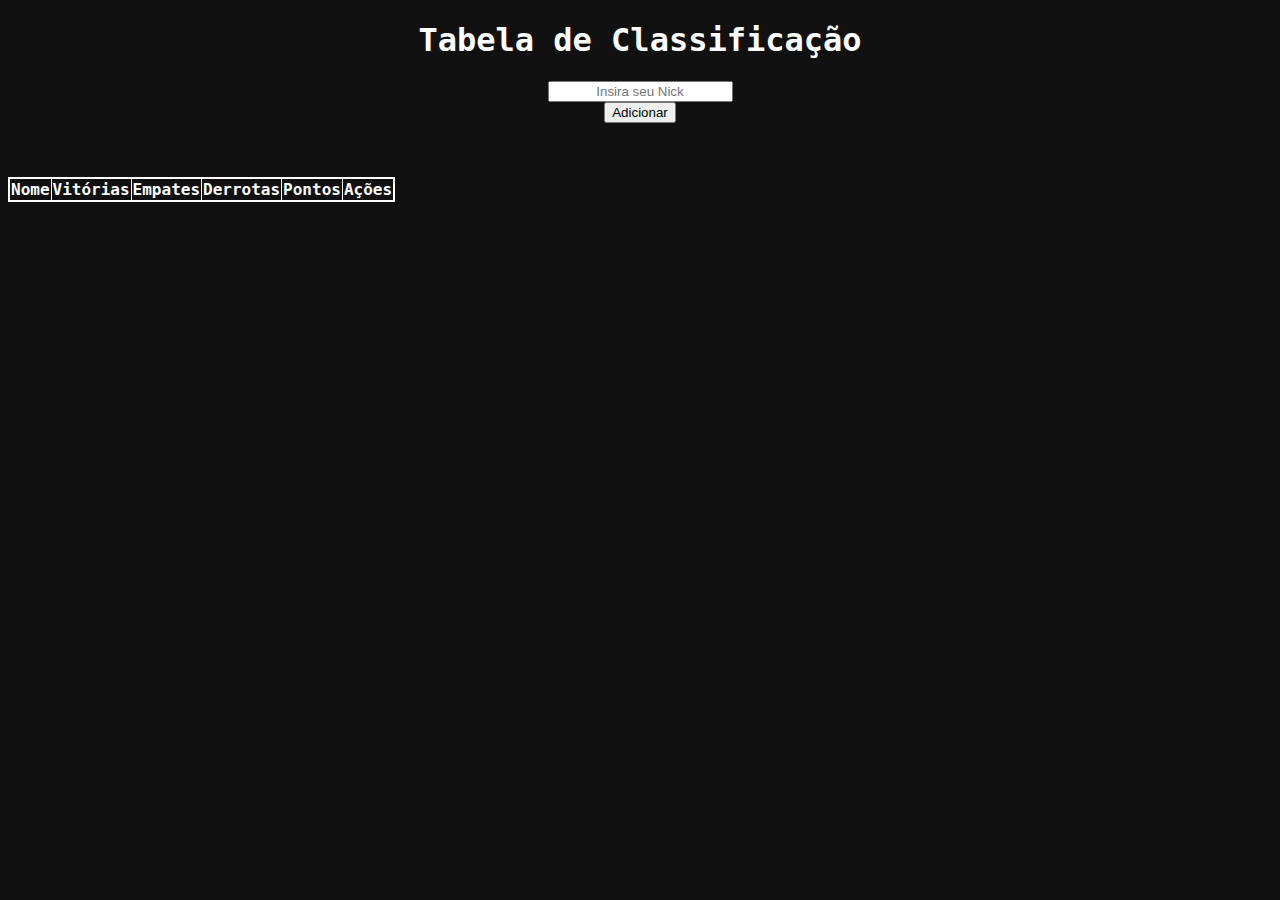
<file: Aula - 06/index.html>
<!DOCTYPE html>
<html>
    <head>
        <title>Contador de Pontos</title>
        <link rel='stylesheet' href="style.css">
    </head>
    <body>
        <h1>Tabela de Classificação</h1>
        <table>
            <thead>
                <tr>
                    <th>Nome</th>
                    <th>Vitórias</th>
                    <th>Empates</th>
                    <th>Derrotas</th>
                    <th>Pontos</th>
                    <th>Ações</th>
                </tr>
            </thead>
                <input type="text" id='entrada' placeholder="Insira seu Nick">
                <div>
                <button type='text'>Adicionar</button>
                </div>
        <tbody id='tabelaDeJogadores'>
            <tr>
                <td>
                </td>
            </tr>
        </tbody>
        </table>
        <script src="app.js"></script>
    </body>
</html>
</file>
<file: Aula - 06/style.css>
* {
    text-align: center;
}

body {
    font-family: 'Roboto Mono', monospace;
    min-height: 400px;
    background-image: url('https://wallpaper-house.com/data/out/7/wallpaper2you_192585.png');
    background-color: #111;
    background-size: 100%;
    background-repeat: no-repeat;
}

.container {
    text-align: center;
    padding: 20px;
    height: 100vh;
}

.page-title {
    color: #ffffff;
    margin: 0 0 5px;
}

.page-subtitle {
    color: #ffffff;
    margin-top: 5px;
}

.page-logo {
    width: 200px;
}

.alura-logo {
    width: 40px;
    position: absolute;
    top: 10px;
    right: 10px;
}

table {
    border: 2px solid white;
    border-collapse: collapse;
}

h1 {
    color: white;
}

th, tr, td {
    border: solid 1px white;
    color: white;
}

div{
    text-align: center;
    display: flex;
    flex-direction: column;
    align-items: center;
    width: 90;
    height: 75px;
}
</file>
